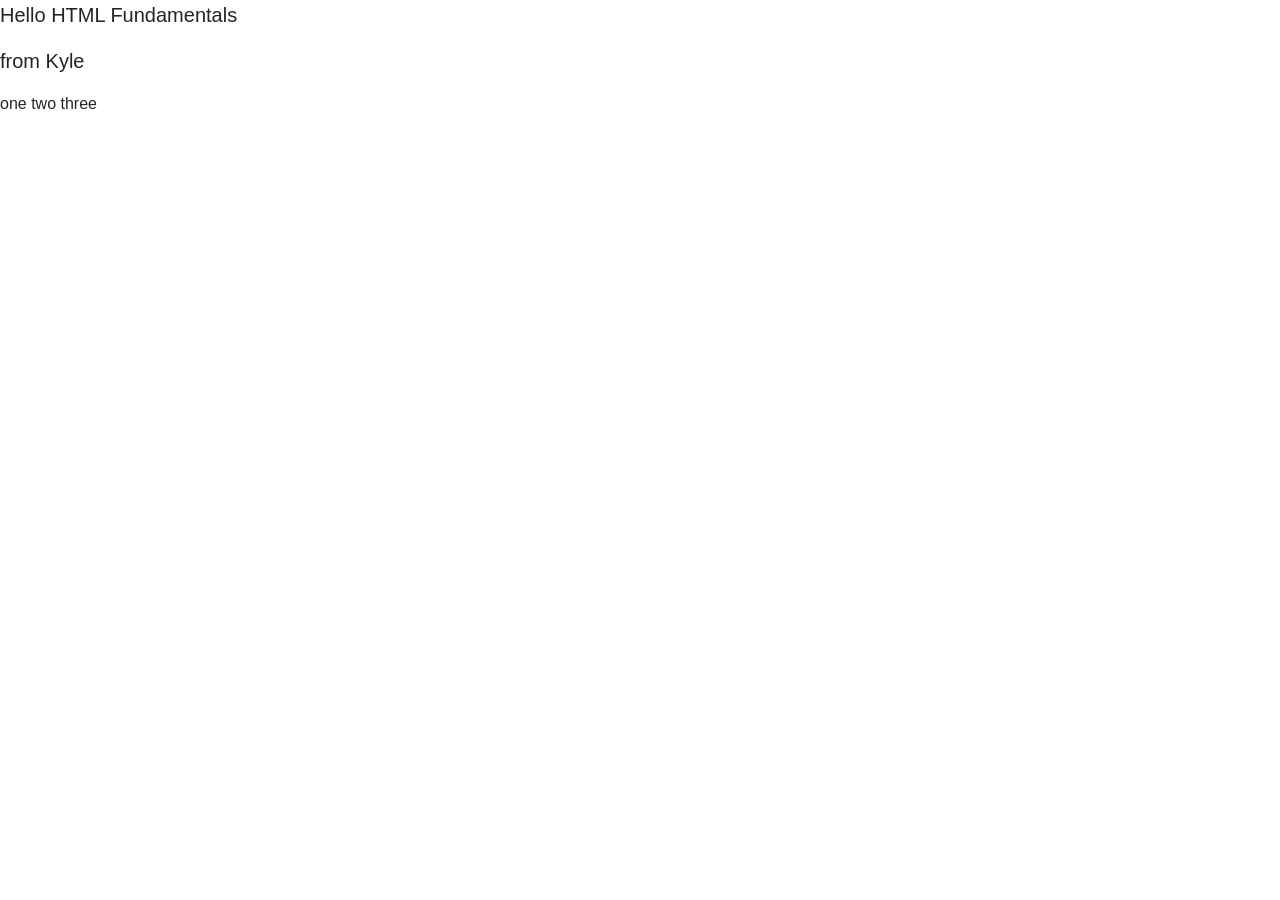
<file: HTML/html-fundamentals/02/demos/m2/begin/index.html>
<!DOCTYPE HTML>
<html lang="en-us">
    <head>
        <title>Hello World</title>
        <meta name="description" content="A simple introduction to HTML">
        <meta name="author" content="Kyle Willis">
        <link rel="stylesheet" href="https://stackpath.bootstrapcdn.com/bootstrap/4.3.1/css/bootstrap.min.css">
        <!-- <script>
            alert("Hello JavaScript");
        </script> -->
    </head>
    <body>
        <p id="p2" class="lead">Hello HTML Fundamentals</p>
        <p id="p1" name="p1n" class="lead">from Kyle</p>
        one
        two
        three
    </body>
</html>
</file>
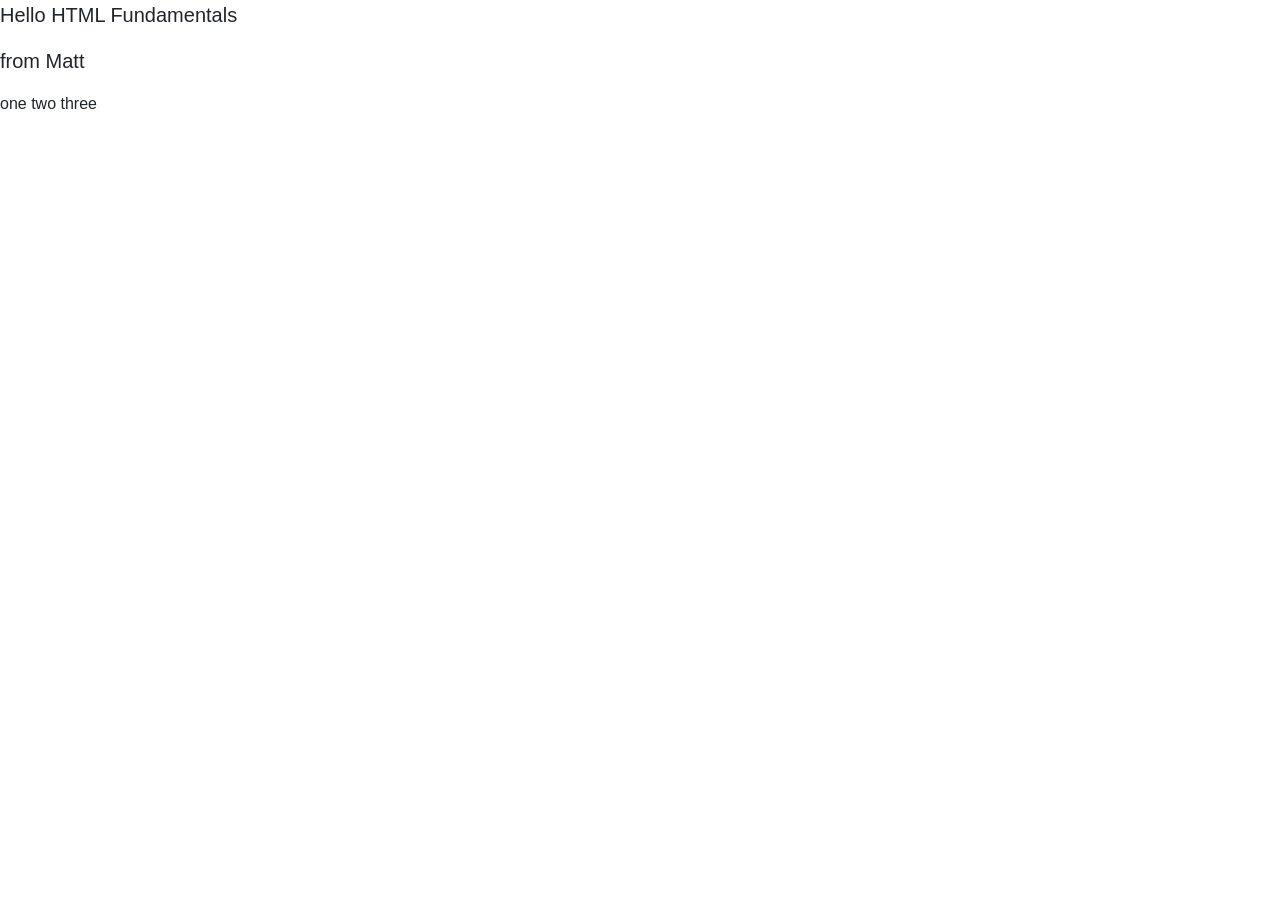
<file: HTML/html-fundamentals/02/demos/m2/end/index.html>
<!DOCTYPE HTML>
<html>
    <head>
        <title>Hello World</title>
        <meta name="description" content="A simple introduction to HTML">
        <meta name="author" content="Matt Milner">
        <link rel="stylesheet" href="https://stackpath.bootstrapcdn.com/bootstrap/4.3.1/css/bootstrap.min.css">
        <!--
        <script>
         alert("Hello JavaScript");
        </script>-->
    </head>
    <body>
        <p id="p2" class="lead">Hello HTML Fundamentals</p>
        <p id="p1" name="p1n" class="lead">from Matt</p>
        one
        two
        three
    </body>
</html>
</file>
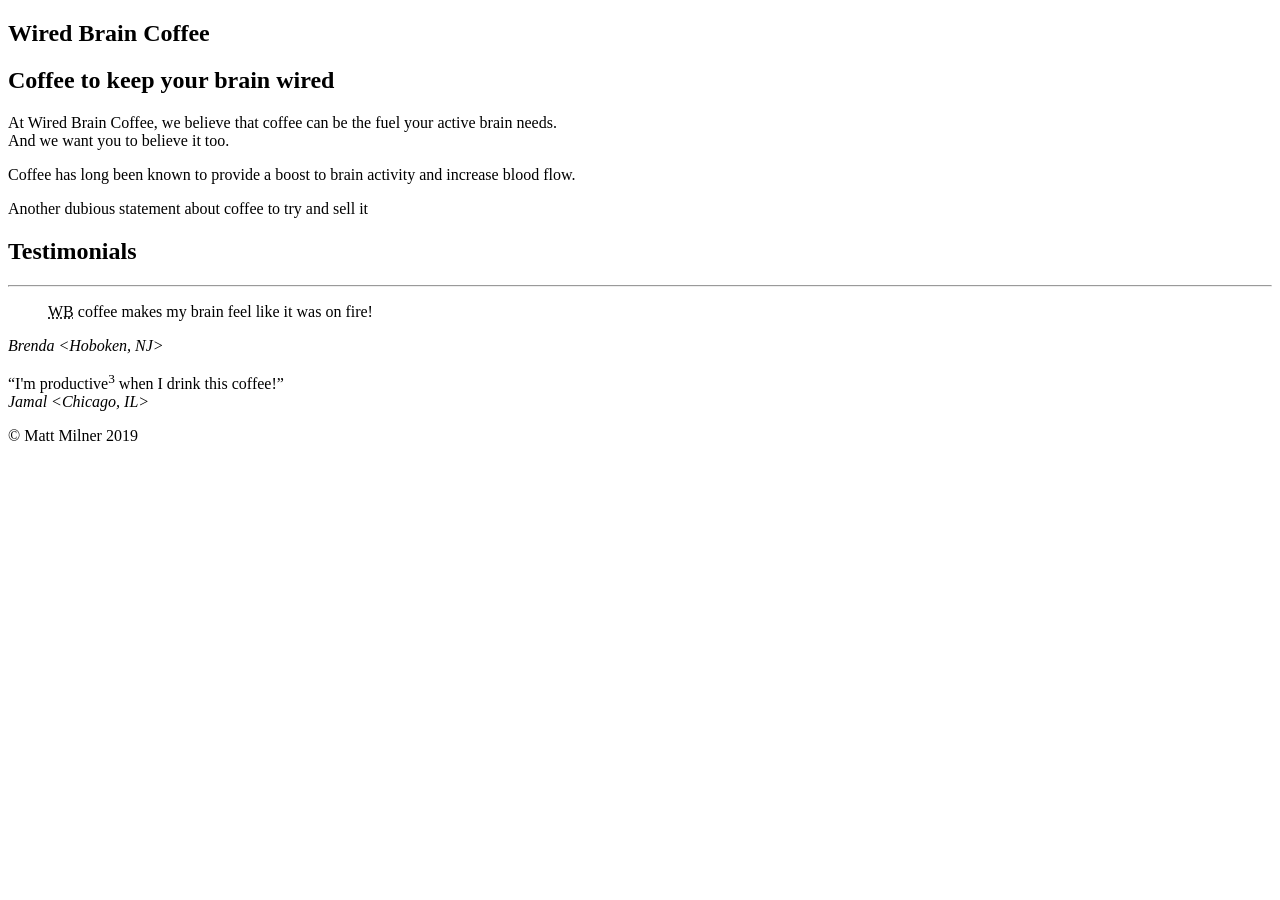
<file: HTML/html-fundamentals/03/demos/m3/begin/default.html>
<!DOCTYPE html>
<html>
<head>
    <meta charset="utf-8">
    <meta http-equiv="X-UA-Compatible" content="IE=edge">
    <title>Wired Brain Coffee</title>
    <meta name="viewport" content="width=device-width, initial-scale=1">
    <meta name="author" content="Matt Milner">
</head>
<body>
    <article>
        <header>
            <h1>Wired Brain Coffee</h1>
            <h2>Coffee to keep your brain wired</h2>
        </header>

        <section id="body">
            At Wired Brain Coffee, we believe that coffee can be the fuel your active brain needs.
            <br />And we want you to believe it too.
            <p>Coffee <span class="fact">has long been known</span> to provide a boost to brain activity and increase&nbsp;blood flow.</p>
            <p>Another dubious statement about coffee to try and sell it</p>
        </section>

        <h2>Testimonials</h2>
        <hr />

        <blockquote><abbr title="Wired Brain">WB</abbr> coffee makes my brain feel like it was on fire!</blockquote>
        <cite>Brenda &lt;Hoboken, NJ&gt;</cite>

        <p>
            <q>I'm productive<sup>3</sup> when I drink this coffee!</q>
            <br />
            <cite>Jamal &lt;Chicago, IL&gt;</cite>
        </p>

    </article>

    <footer>
        &copy; Matt Milner 2019
    </footer>
</body>
</html>
</file>
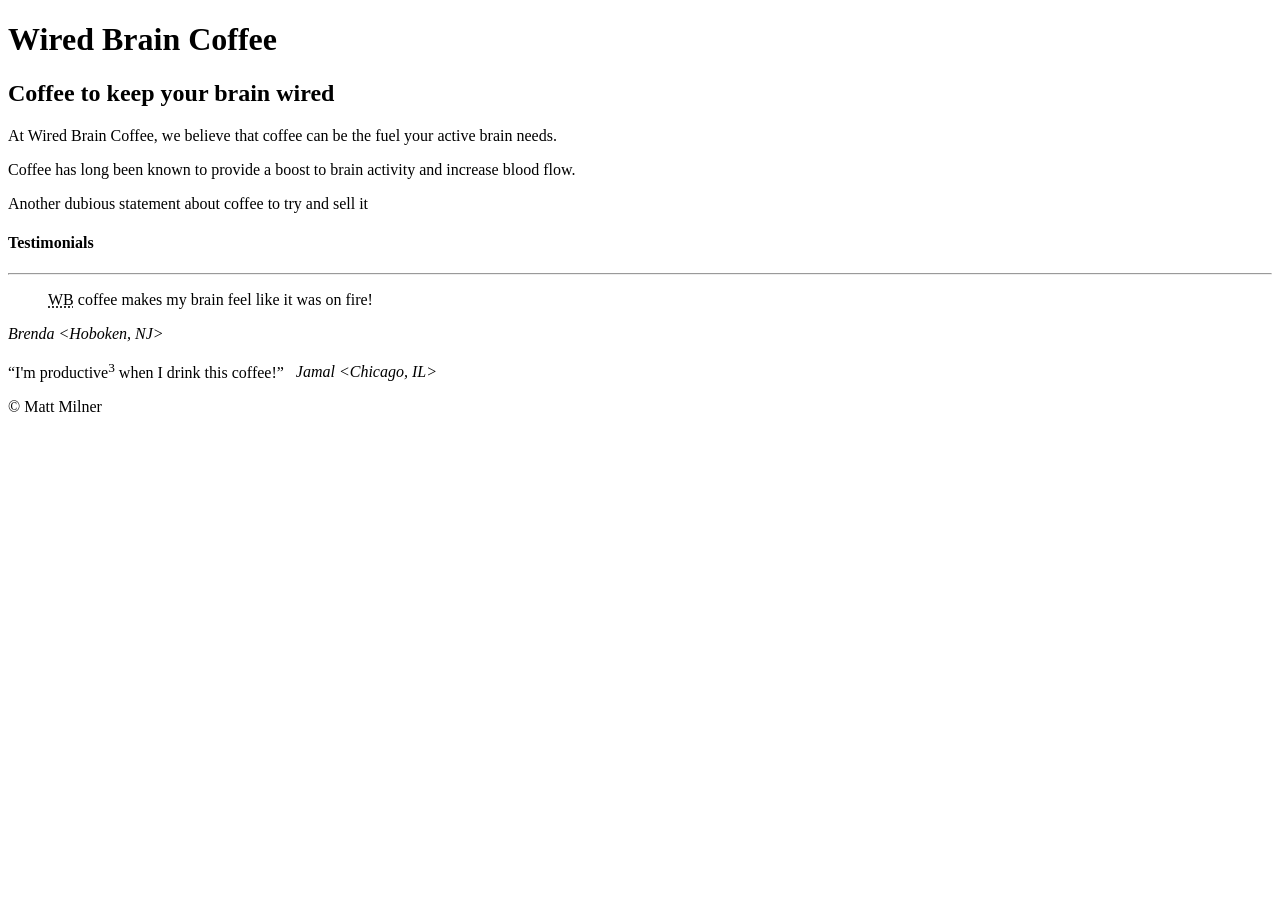
<file: HTML/html-fundamentals/03/demos/m3/end/default.html>
<!DOCTYPE html>
<html lang="en">
<head>
    <meta charset="UTF-8">
    <meta name="viewport" content="width=device-width, initial-scale=1.0">
    <meta http-equiv="X-UA-Compatible" content="ie=edge">
    <title>Wired Brain Coffee</title>
</head>
<body>
    
    <div id="header">
            <h1>Wired Brain Coffee</h1>
            <h2>Coffee to keep your brain wired</h2>
    </div>
    
    <div id="main">
        At Wired Brain Coffee, we believe that coffee can be the fuel your active brain needs.

        <p>Coffee has long been known to provide a boost to brain activity and increase blood flow. </p>
        <p>Another dubious statement about coffee to try and sell it</p>
       
    </div>

    <div id="testimonials">
        <h4>Testimonials</h4>
        <hr />
        <blockquote cite="http://www.wiredbraincoffee.com/testimonials/test1.html"><abbr title="Wired Brain">WB</abbr> coffee makes my brain feel like it was on fire!</blockquote>
        <cite>Brenda &lt;Hoboken, NJ&gt;</cite>
        
        <p>
            <q>I'm productive<sup>3</sup> when I drink this coffee!</q>
            &nbsp; <!--<br />-->
            <cite>Jamal &lt;Chicago, IL&gt;</cite>
        </p>

    </div>
    <footer>
        &copy; Matt Milner
    </footer>
</body>
</html>
</file>
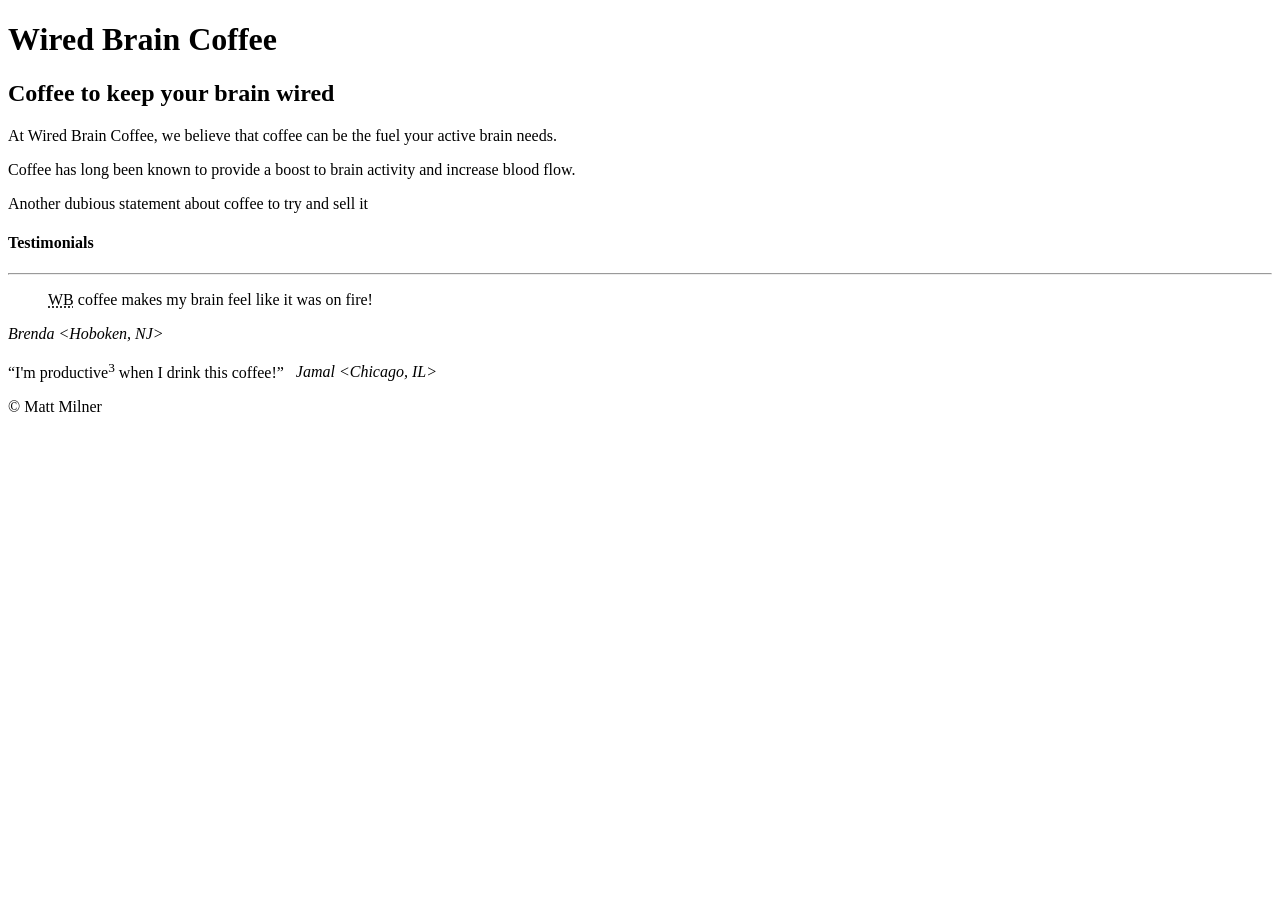
<file: HTML/html-fundamentals/03/demos/m3/end/default_modern.html>
<!DOCTYPE html>
<html lang="en">
<head>
    <meta charset="UTF-8">
    <meta name="viewport" content="width=device-width, initial-scale=1.0">
    <meta http-equiv="X-UA-Compatible" content="ie=edge">
    <title>Wired Brain Coffee</title>
</head>
<body>
    
    <header>
            <h1>Wired Brain Coffee</h1>
            <h2>Coffee to keep your brain wired</h2>
    </header>
    <article title="Wired Brain Coffee">

   
    <section id="main">
        At Wired Brain Coffee, we believe that coffee can be the fuel your active brain needs.

        <p>Coffee has long been known to provide a boost to brain activity and increase blood flow. </p>
        <p>Another dubious statement about coffee to try and sell it</p>
       
    </section>

    <section id="testimonials">
        <h4>Testimonials</h4>
        <hr />
        <blockquote cite="http://www.wiredbraincoffee.com/testimonials/test1.html"><abbr title="Wired Brain">WB</abbr> coffee makes my brain feel like it was on fire!</blockquote>
        <cite>Brenda &lt;Hoboken, NJ&gt;</cite>
        
        <p>
            <q>I'm productive<sup>3</sup> when I drink this coffee!</q>
            &nbsp; <!--<br />-->
            <cite>Jamal &lt;Chicago, IL&gt;</cite>
        </p>

    </section>
    </article>
    <footer>
        &copy; Matt Milner
    </footer>
</body>
</html>
</file>
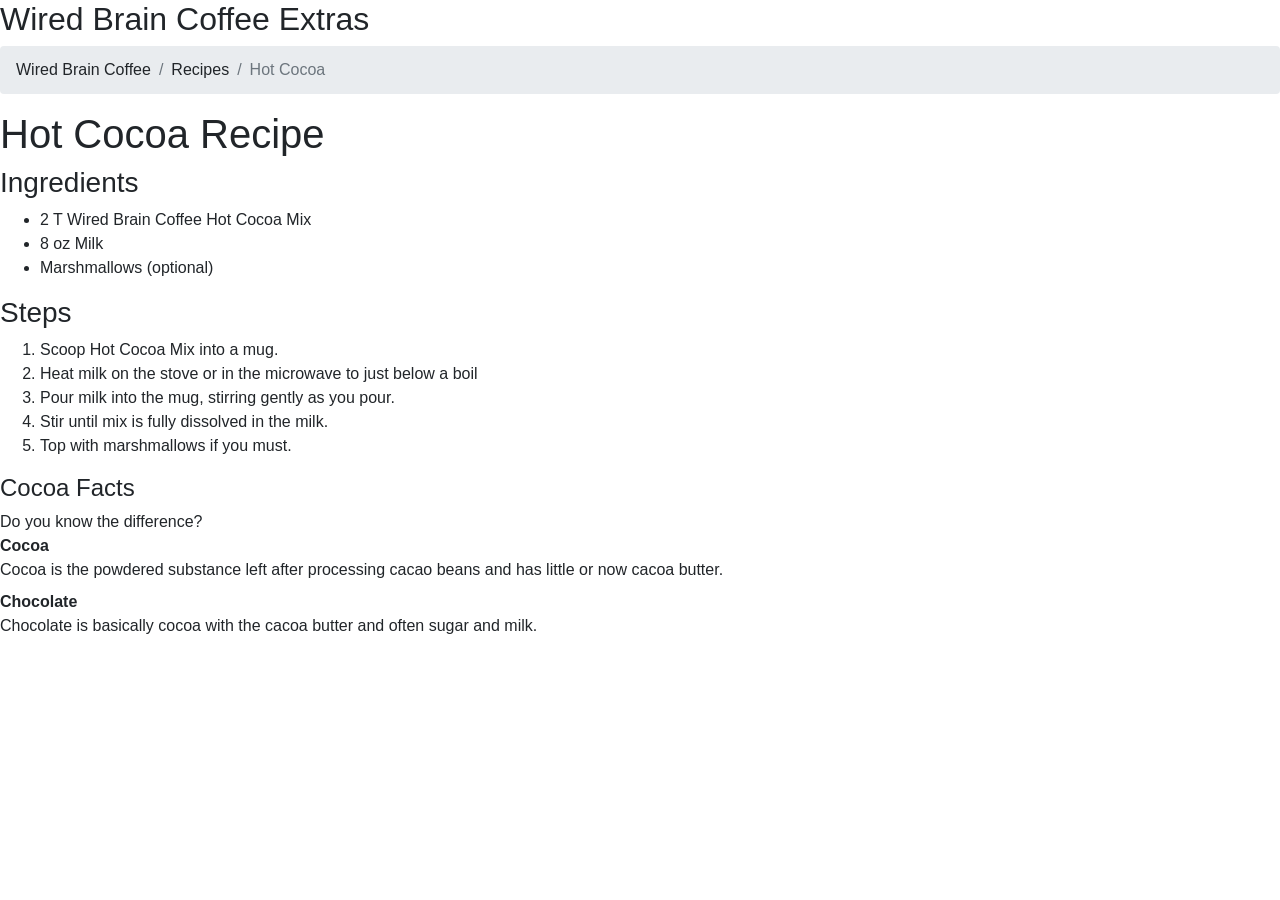
<file: HTML/html-fundamentals/04/demos/m4/begin/recipes.html>
<!DOCTYPE html>
<html lang="en">
<head>
    <meta charset="UTF-8">
    <meta name="viewport" content="width=device-width, initial-scale=1.0">
    <meta http-equiv="X-UA-Compatible" content="ie=edge">
    <title>Hot Cocoa Recipe</title>
    <link rel="stylesheet" href="https://stackpath.bootstrapcdn.com/bootstrap/4.3.1/css/bootstrap.min.css">
</head>
<body>
    <header>
        <h2>Wired Brain Coffee Extras</h2>
        <ol class="breadcrumb">
            <li class="breadcrumb-item">Wired Brain Coffee</li>
            <li class="breadcrumb-item">Recipes</li>
            <li class="breadcrumb-item active">Hot Cocoa</li>
        </ol>
    </header>
    
    <article title="Hot Cocoa Recipe">
        <h1>Hot Cocoa Recipe</h1>

        <h3>Ingredients</h3>
            <ul>
                <li>2 T Wired Brain Coffee Hot Cocoa Mix</li>
                <li>8 oz Milk</li>
                <li>Marshmallows (optional)</li>
            </ul>
        <h3>Steps</h3>
            <ol>
                <li>Scoop Hot Cocoa Mix into a mug.</li>
                <li>Heat milk on the stove or in the microwave to just below a boil</li>
                <li>Pour milk into the mug, stirring gently as you pour.</li>
                <li>Stir until mix is fully dissolved in the milk.</li>
                <li>Top with marshmallows if you must.</li>
            </ol>
    </article>

    <section title="Interesting Cocoa Facts">
        <h4>Cocoa Facts</h4>
        <span>Do you know the difference?</span>

        <dl>
            <dt>Cocoa</dt>
            <dd>Cocoa is the powdered substance left after processing cacao beans and has little or now cacoa butter.</dd>
            
            <dt>Chocolate</dt>
            <dd>Chocolate is basically cocoa with the cacoa butter and often sugar and milk.</dd>
        </dl>


    </section>
</body>
</html>
</file>
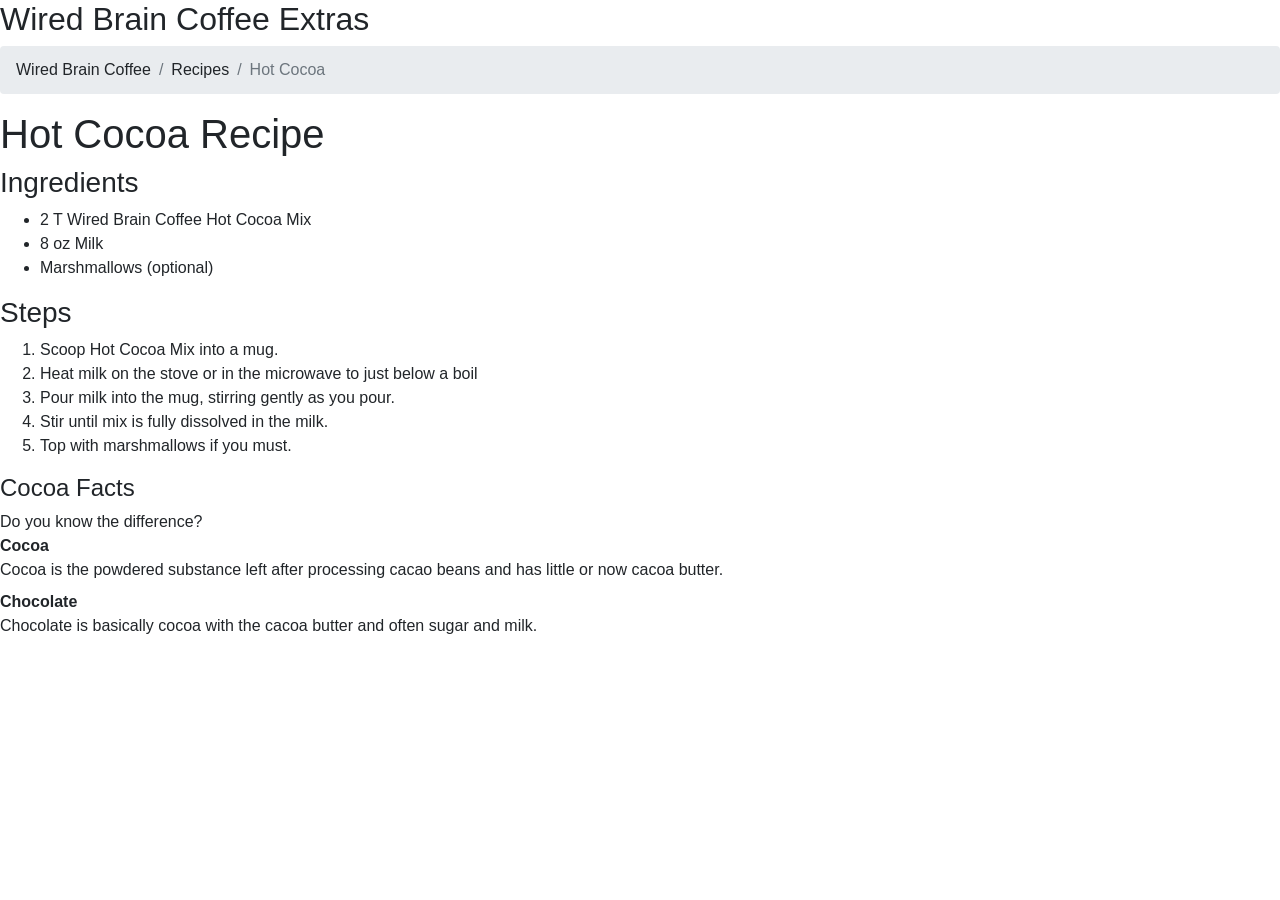
<file: HTML/html-fundamentals/04/demos/m4/end/recipes.html>
<!DOCTYPE html>
<html lang="en">
<head>
    <meta charset="UTF-8">
    <meta name="viewport" content="width=device-width, initial-scale=1.0">
    <meta http-equiv="X-UA-Compatible" content="ie=edge">
    <title>Hot Cocoa Recipe</title>
    <link rel="stylesheet" href="https://stackpath.bootstrapcdn.com/bootstrap/4.3.1/css/bootstrap.min.css">

</head>
<body>
    <header>
        <h2>Wired Brain Coffee Extras</h2>
        <ol class="breadcrumb">
            <li class="breadcrumb-item">Wired Brain Coffee</li>
            <li class="breadcrumb-item">Recipes</li>
            <li class="breadcrumb-item active">Hot Cocoa</li>
        </ol>
    </header>
    
    <article title="Hot Cocoa Recipe">
        <h1>Hot Cocoa Recipe</h1>

        <h3>Ingredients</h3>
            <ul>
                <li>2 T Wired Brain Coffee Hot Cocoa Mix</li>
                <li>8 oz Milk</li>
                <li>Marshmallows (optional)</li>
            </ul>
        <h3>Steps</h3>
            <ol>
                <li>Scoop Hot Cocoa Mix into a mug.</li>
                <li>Heat milk on the stove or in the microwave to just below a boil</li>
                <li>Pour milk into the mug, stirring gently as you pour.</li>
                <li>Stir until mix is fully dissolved in the milk.</li>
                <li>Top with marshmallows if you must.</li>
            </ol>
    </article>

    <section title="Interesting Cocoa Facts">
        <h4>Cocoa Facts</h4>
        <span>Do you know the difference?</span>

        <dl>
            <dt>Cocoa</dt>
            <dd>Cocoa is the powdered substance left after processing cacao beans and has little or now cacoa  butter.</dd>
            
            <dt>Chocolate</dt>
            <dd>Chocolate is basically cocoa with the cacoa butter and often sugar and milk.</dd>
        </dl>

    </section>
</body>
</html>
</file>
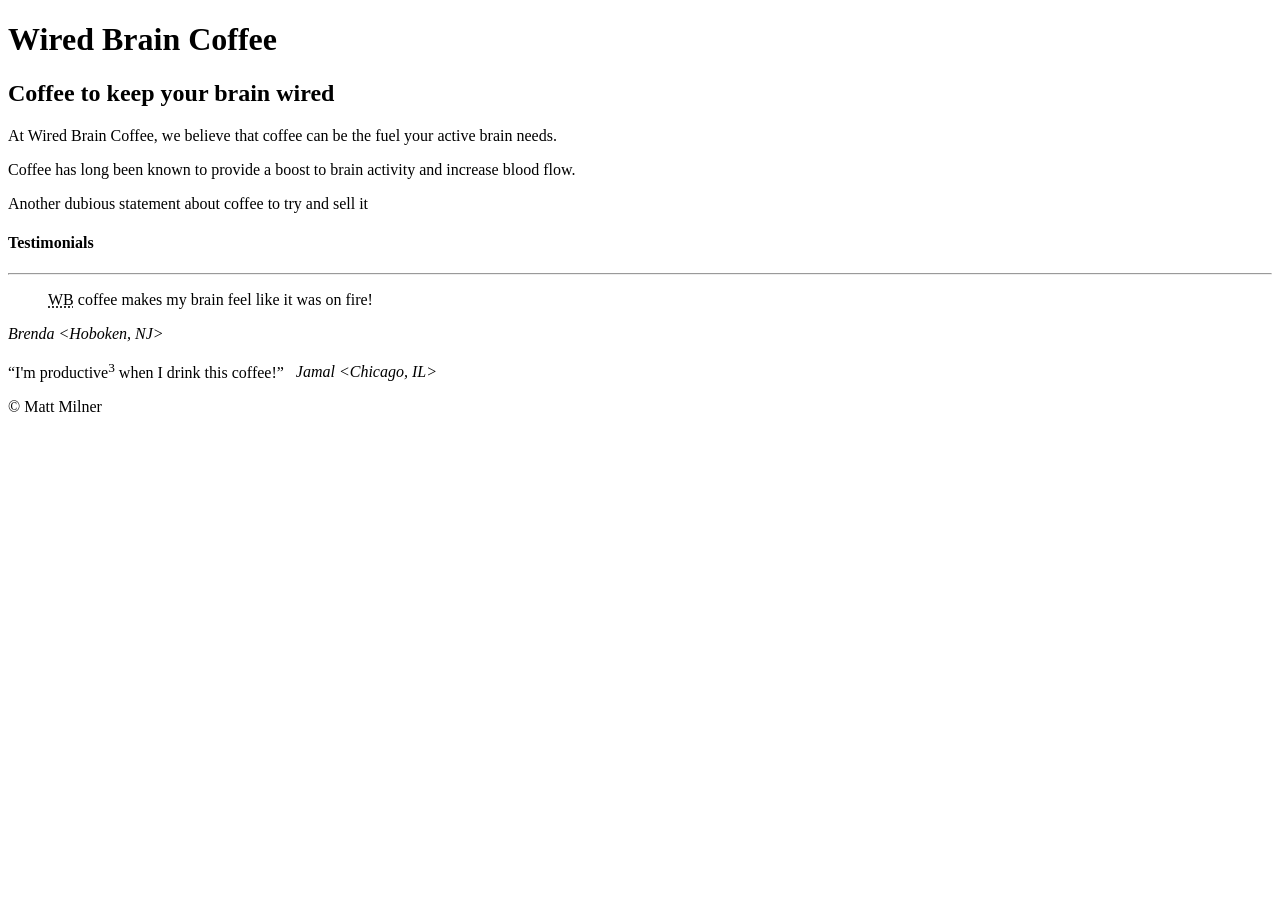
<file: HTML/html-fundamentals/05/demos/m5/begin/default.html>
<!DOCTYPE html>
<html lang="en">
<head>
    <meta charset="UTF-8">
    <meta name="viewport" content="width=device-width, initial-scale=1.0">
    <meta http-equiv="X-UA-Compatible" content="ie=edge">
    <title>Wired Brain Coffee</title>
</head>
<body>
    
    <header>
            <h1>Wired Brain Coffee</h1>
            <h2>Coffee to keep your brain wired</h2>
    </header>
    <article title="Wired Brain Coffee">
  
    <section id="main">
        At Wired Brain Coffee, we believe that coffee can be the fuel your active brain needs.

        <p>Coffee has long been known to provide a boost to brain activity and increase blood flow. </p>
        <p>Another dubious statement about coffee to try and sell it</p>
       
    </section>

    <section id="testimonials">
        <h4>Testimonials</h4>
        <hr />
        <blockquote cite="http://www.wiredbraincoffee.com/testimonials/test1.html"><abbr title="Wired Brain">WB</abbr> coffee makes my brain feel like it was on fire!</blockquote>
        <cite>Brenda &lt;Hoboken, NJ&gt;</cite>
        
        <p>
            <q>I'm productive<sup>3</sup> when I drink this coffee!</q>
            &nbsp; <!--<br />-->
            <cite>Jamal &lt;Chicago, IL&gt;</cite>
        </p>

    </section>
    </article>
    <footer>
        &copy; Matt Milner
    </footer>
</body>
</html>
</file>
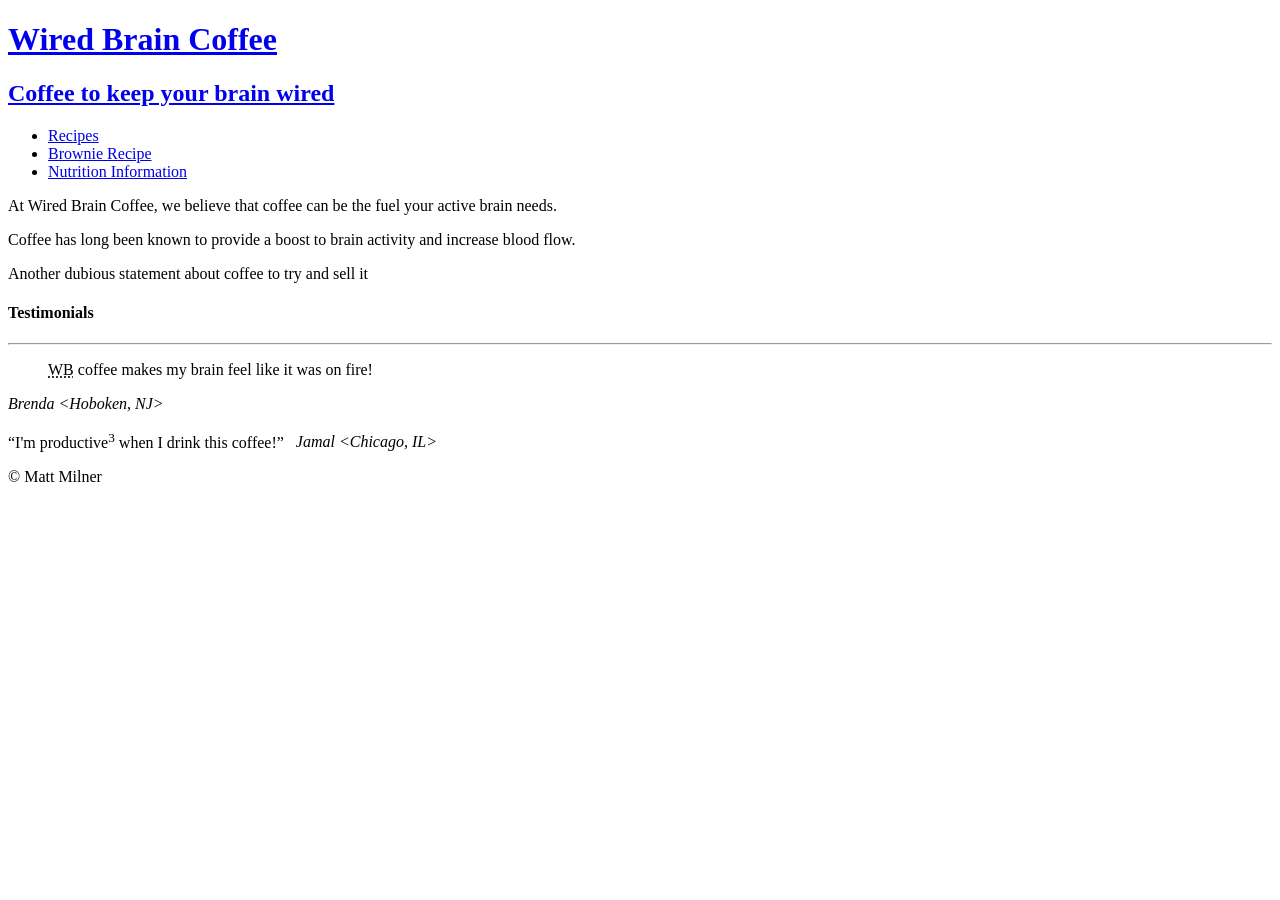
<file: HTML/html-fundamentals/05/demos/m5/end/default.html>
<!DOCTYPE html>
<html lang="en">
<head>
    <meta charset="UTF-8">
    <meta name="viewport" content="width=device-width, initial-scale=1.0">
    <meta http-equiv="X-UA-Compatible" content="ie=edge">
    <title>Wired Brain Coffee</title>
</head>
<body>
    
    <header>
        <a href="https://pluralsight.com/" target="_blank" rel="noreferrer noopener">
            <h1>Wired Brain Coffee</h1>
            <h2>Coffee to keep your brain wired</h2>
        </a>
        <nav>
            <ul>
                <li><a href="./content/recipes.html">Recipes</a></li>
                <li><a href="./content/recipes.html#brownies">Brownie Recipe</a></li>
                <li><a href="./content/nutrition.html">Nutrition Information</a></li>
            </ul>
        </nav>
    </header>
    <article title="Wired Brain Coffee">

   
    <section id="main">
        At Wired Brain Coffee, we believe that coffee can be the fuel your active brain needs.

        <p>Coffee has long been known to provide a boost to brain activity and increase blood flow. </p>
        <p>Another dubious statement about coffee to try and sell it</p>
       
    </section>

    <section id="testimonials">
        <h4>Testimonials</h4>
        <hr />
        <blockquote cite="http://www.wiredbraincoffee.com/testimonials/test1.html"><abbr title="Wired Brain">WB</abbr> coffee makes my brain feel like it was on fire!</blockquote>
        <cite>Brenda &lt;Hoboken, NJ&gt;</cite>
        
        <p>
            <q>I'm productive<sup>3</sup> when I drink this coffee!</q>
            &nbsp; <!--<br />-->
            <cite>Jamal &lt;Chicago, IL&gt;</cite>
        </p>

    </section>
    </article>
    <footer>
        &copy; Matt Milner
    </footer>
</body>
</html>
</file>
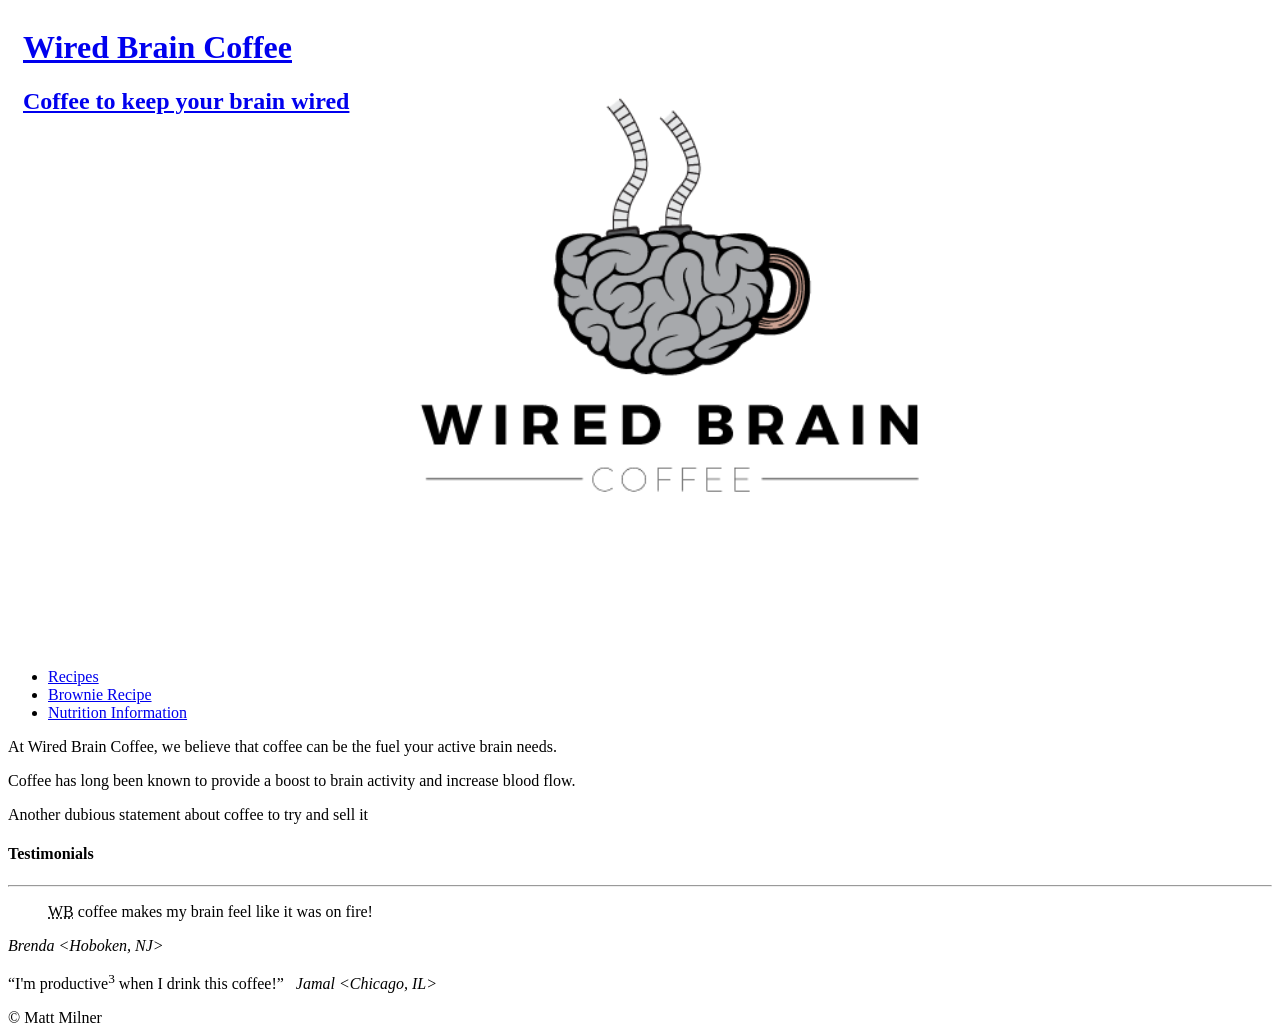
<file: HTML/html-fundamentals/07/demos/m7/begin/default.html>
<!DOCTYPE html>
<html lang="en">
<head>
    <meta charset="UTF-8">
    <meta name="viewport" content="width=device-width, initial-scale=1.0">
    <meta http-equiv="X-UA-Compatible" content="ie=edge">
    <title>Wired Brain Coffee</title>
</head>
<body>
    
    <header>
        <!-- <img src="content/wired-brain-coffee-logo.png"
            alt="Wired Brain Coffee Logo"
            height="150px"
            width="150px"> -->
        <img stlye="float:left" src="content/wired-brain-coffee-logo.png"
            alt="Wired Brain Coffee Logo" 
            srcset="content/wired-brain-coffee-logo.png 500w, content/wired-brain-coffee-logo-250.png 250w"
            sizes="(max-width: 500px) 25vw, 50vw"
            />
        
        <div style="float:left; margin-left:15px">

            <a href="https://pluralsight.com/" target="_blank" rel="noreferrer noopener">
                <h1>Wired Brain Coffee</h1>
                <h2>Coffee to keep your brain wired</h2>
            </a>

        </div>
        <div style="clear:both" />
        
        <nav>
            <ul>
                <li><a href="./content/recipes.html">Recipes</a></li>
                <li><a href="./content/recipes.html#brownies">Brownie Recipe</a></li>
                <li><a href="./content/nutrition.html">Nutrition Information</a></li>
            </ul>
        </nav>
    </header>
    <article title="Wired Brain Coffee">

   
    <section id="main">
        At Wired Brain Coffee, we believe that coffee can be the fuel your active brain needs.

        <p>Coffee has long been known to provide a boost to brain activity and increase blood flow. </p>
        <p>Another dubious statement about coffee to try and sell it</p>
       
    </section>

    <section id="testimonials">
        <h4>Testimonials</h4>
        <hr />
        <blockquote cite="http://www.wiredbraincoffee.com/testimonials/test1.html"><abbr title="Wired Brain">WB</abbr> coffee makes my brain feel like it was on fire!</blockquote>
        <cite>Brenda &lt;Hoboken, NJ&gt;</cite>
        
        <p>
            <q>I'm productive<sup>3</sup> when I drink this coffee!</q>
            &nbsp; <!--<br />-->
            <cite>Jamal &lt;Chicago, IL&gt;</cite>
        </p>

    </section>
    </article>
    <footer>
        &copy; Matt Milner
    </footer>
</body>
</html>
</file>
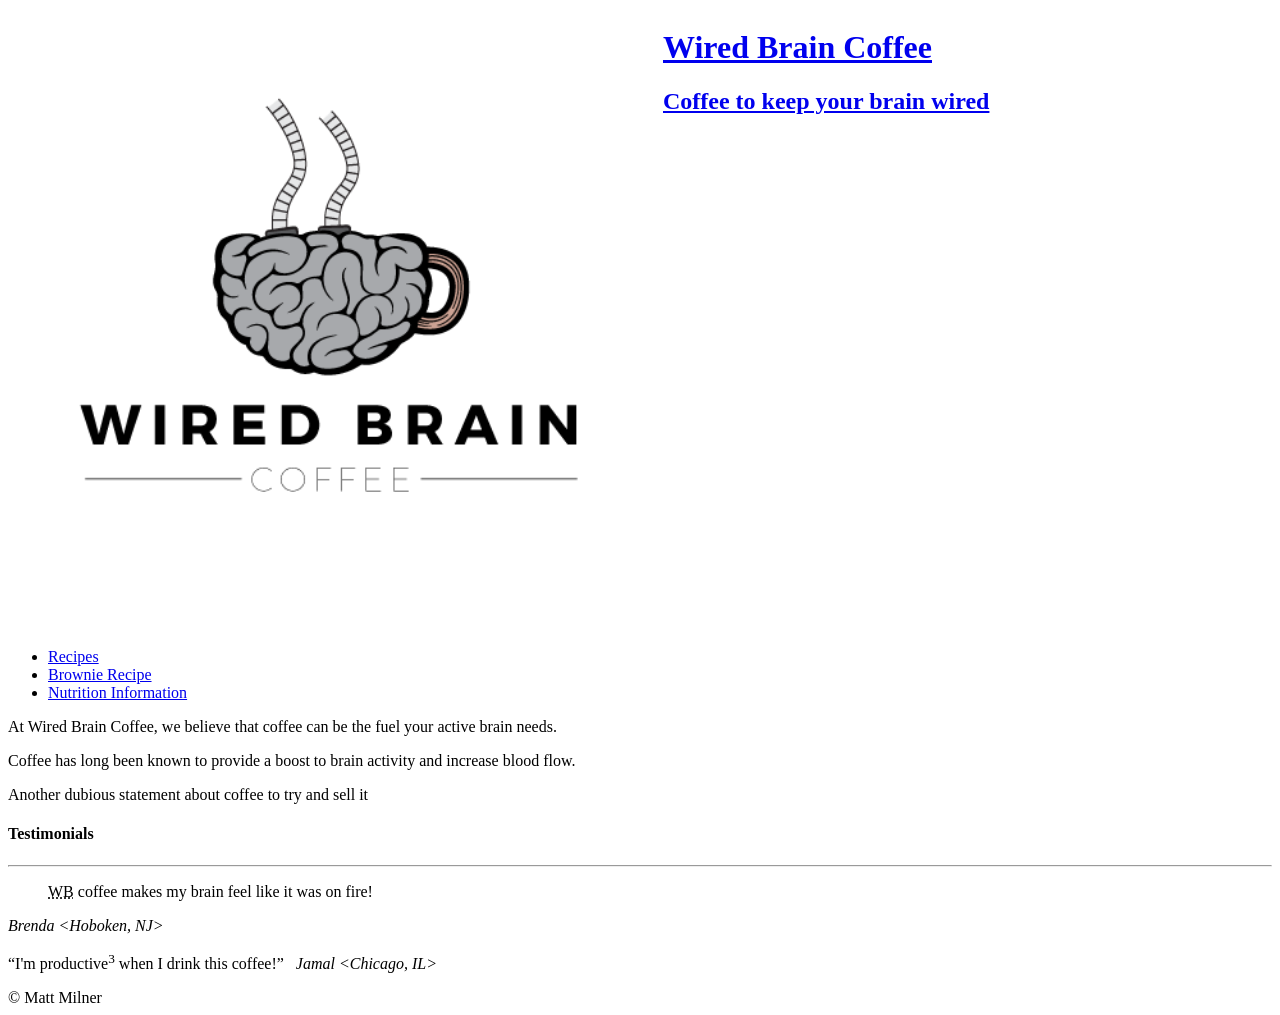
<file: HTML/html-fundamentals/07/demos/m7/end/default.html>
<!DOCTYPE html>
<html lang="en">

<head>
    <meta charset="UTF-8">
    <meta name="viewport" content="width=device-width, initial-scale=1.0">
    <meta http-equiv="X-UA-Compatible" content="ie=edge">
    <title>Wired Brain Coffee</title>
</head>

<body>

    <header>

        <!-- <img src="content/wired-brain-coffee-logo.png"
            alt="Wired Brain Coffee Logo" height="150px" width="150px" />
            -->
        <img style="float:left" src="content/wired-brain-coffee-logo.png" alt="Wired Brain Coffee Logo"
          srcset="content/wired-brain-coffee-logo.png 500w, content/wired-brain-coffee-logo-250.png 250w"
          sizes="(max-width: 500px) 25vw, 50vw"
            />
        <div style="float:left; margin-left:15px">

            <a href="https://pluralsight.com/" target="_blank" rel="noreferrer noopener">
                <h1>Wired Brain Coffee</h1>
                <h2>Coffee to keep your brain wired</h2>
            </a>
        </div>
        <div style="clear:both" />

        <nav>
            <ul>
                <li><a href="./content/recipes.html">Recipes</a></li>
                <li><a href="./content/recipes.html#brownies">Brownie Recipe</a></li>
                <li><a href="./content/nutrition.html">Nutrition Information</a></li>
            </ul>
        </nav>
    </header>
    <article title="Wired Brain Coffee">


        <section id="main">
            At Wired Brain Coffee, we believe that coffee can be the fuel your active brain needs.

            <p>Coffee has long been known to provide a boost to brain activity and increase blood flow. </p>
            <p>Another dubious statement about coffee to try and sell it</p>

        </section>

        <section id="testimonials">
            <h4>Testimonials</h4>
            <hr />
            <blockquote cite="http://www.wiredbraincoffee.com/testimonials/test1.html"><abbr
                    title="Wired Brain">WB</abbr> coffee makes my brain feel like it was on fire!</blockquote>
            <cite>Brenda &lt;Hoboken, NJ&gt;</cite>

            <p>
                <q>I'm productive<sup>3</sup> when I drink this coffee!</q>
                &nbsp;
                <!--<br />-->
                <cite>Jamal &lt;Chicago, IL&gt;</cite>
            </p>

        </section>
    </article>
    <footer>
        &copy; Matt Milner
    </footer>
</body>

</html>
</file>
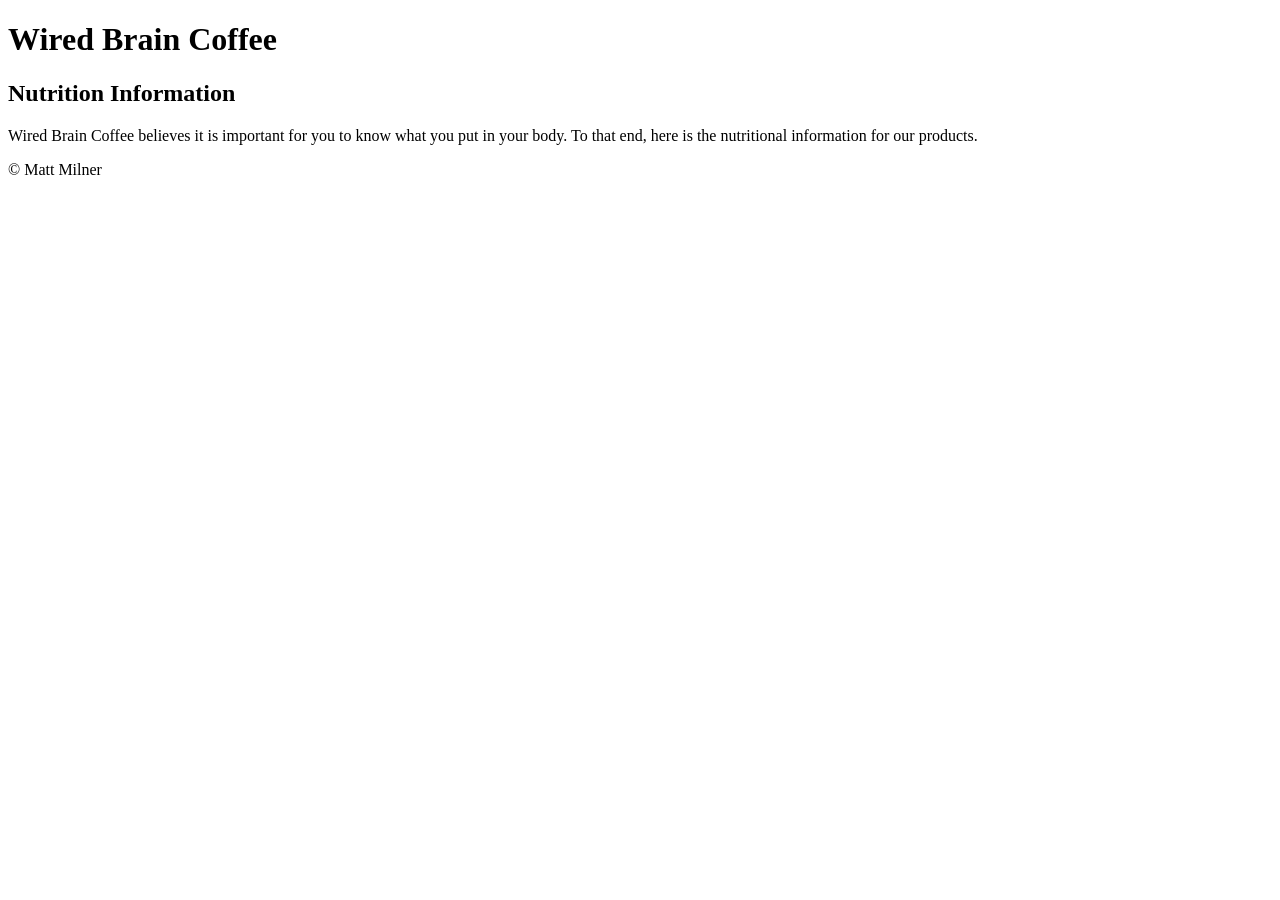
<file: HTML/html-fundamentals/05/demos/m5/begin/content/nutrition.html>
<!DOCTYPE html>
<html lang="en">

<head>
    <meta charset="UTF-8">
    <meta name="viewport" content="width=device-width, initial-scale=1.0">
    <meta http-equiv="X-UA-Compatible" content="ie=edge">
    <title>Wired Brain Coffee - Nutrition Information</title>
</head>

<body>

    <header>
        <h1>Wired Brain Coffee</h1>
        <h2>Nutrition Information</h2>
    </header>

    <section id="nutrition">
        <p>
            Wired Brain Coffee believes it is important for you to know what you put in your body.
            To that end, here is the nutritional information for our products.
        </p>

    </section>

    <footer>
        &copy; Matt Milner
    </footer>
</body>

</html>
</file>
